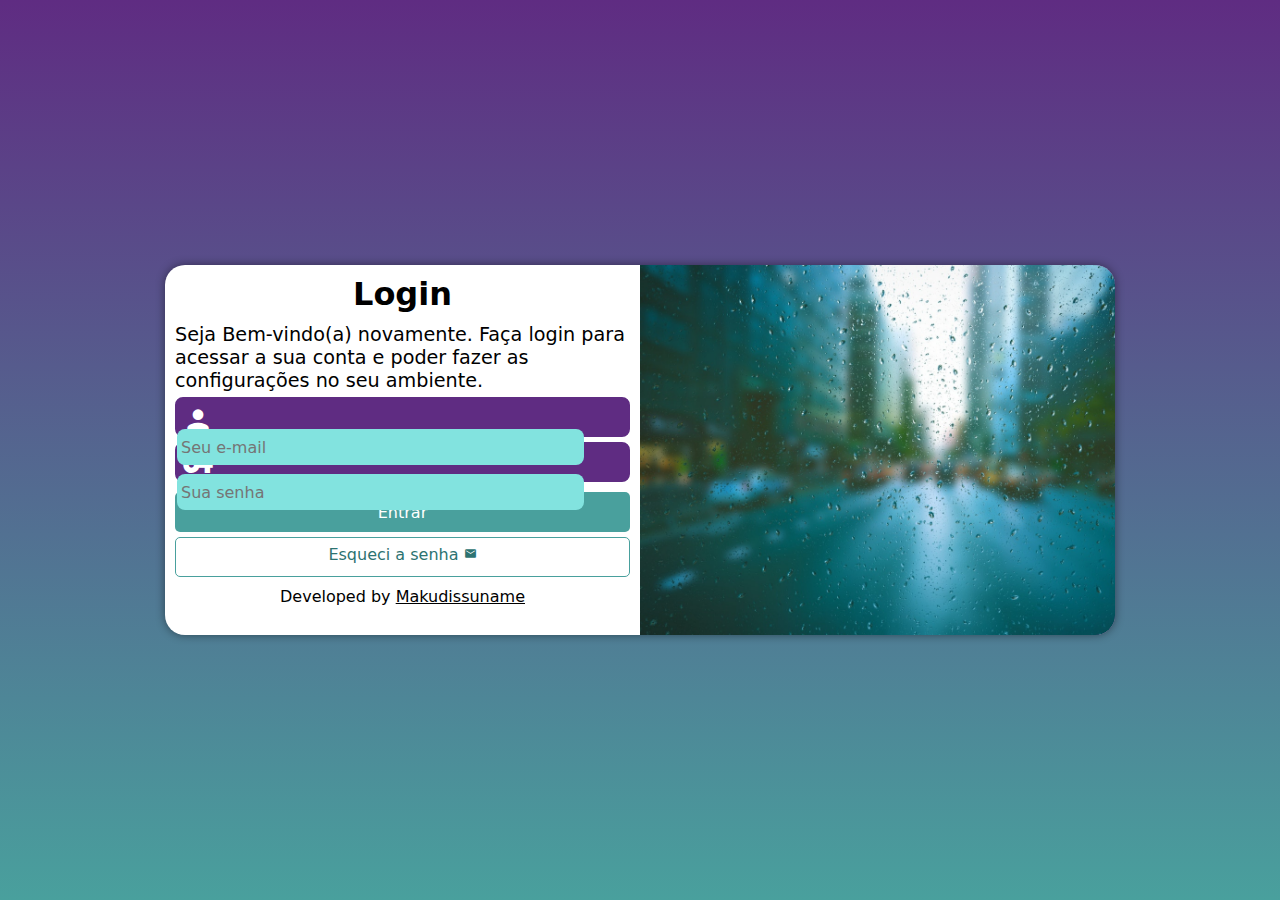
<file: index.html>
<!DOCTYPE html>
<html lang="pt-br">
<head>
    <meta charset="UTF-8">
    <meta name="viewport" content="width=device-width, initial-scale=1.0">
    <title>Login</title>
    <link href="https://fonts.googleapis.com/icon?family=Material+Icons"
      rel="stylesheet">
    <link rel="stylesheet" href="estilos/style.css">
    <link rel="stylesheet" href="estilos/media-query.css">
    <link rel="shortcut icon" href="favicon.ico" type="image/x-icon">
</head>
<body>
    <main>
        <section id="login">
            <div id="imagem">
               
            </div>
            <div id="formulario">
                <h1>Login</h1>
                <p>Seja Bem-vindo(a) novamente. Faça login para acessar a sua conta e poder fazer as configurações no seu ambiente.</p>
                <form action="esqueci.html" method="post" autocomplete="on">

                    <div class="campo">
                        
                        <span class="material-icons">person</span> <input type="email" name="login" id="ilogin" placeholder="Seu e-mail" autocomplete="email" maxlength="30" required>
                        <label for="ilogin">Nome</label>

                    </div>
                    <div class="campo">
                        
                        <span class="material-icons">vpn_key</span> <input type="password" name="senha" id="isenha" placeholder="Sua senha" autocomplete="current-password" required minlength="8" maxlength="13">
                        <label for="isenha">Senha</label>
                    </div>
                    <input type="submit" value="Entrar">
                    <a href="esqueci.html" class="botao">Esqueci a senha <span class="material-icons">mail</span></a>

                    <p class="rodape">Developed by <a href="https://github.com/Makudissuname" target="_blank"><abbr title="Criador do Site">Makudissuname</abbr></a></p>

                </form>
            </div>
        </section>
    </main> 
    
</body>
</html>
</file>
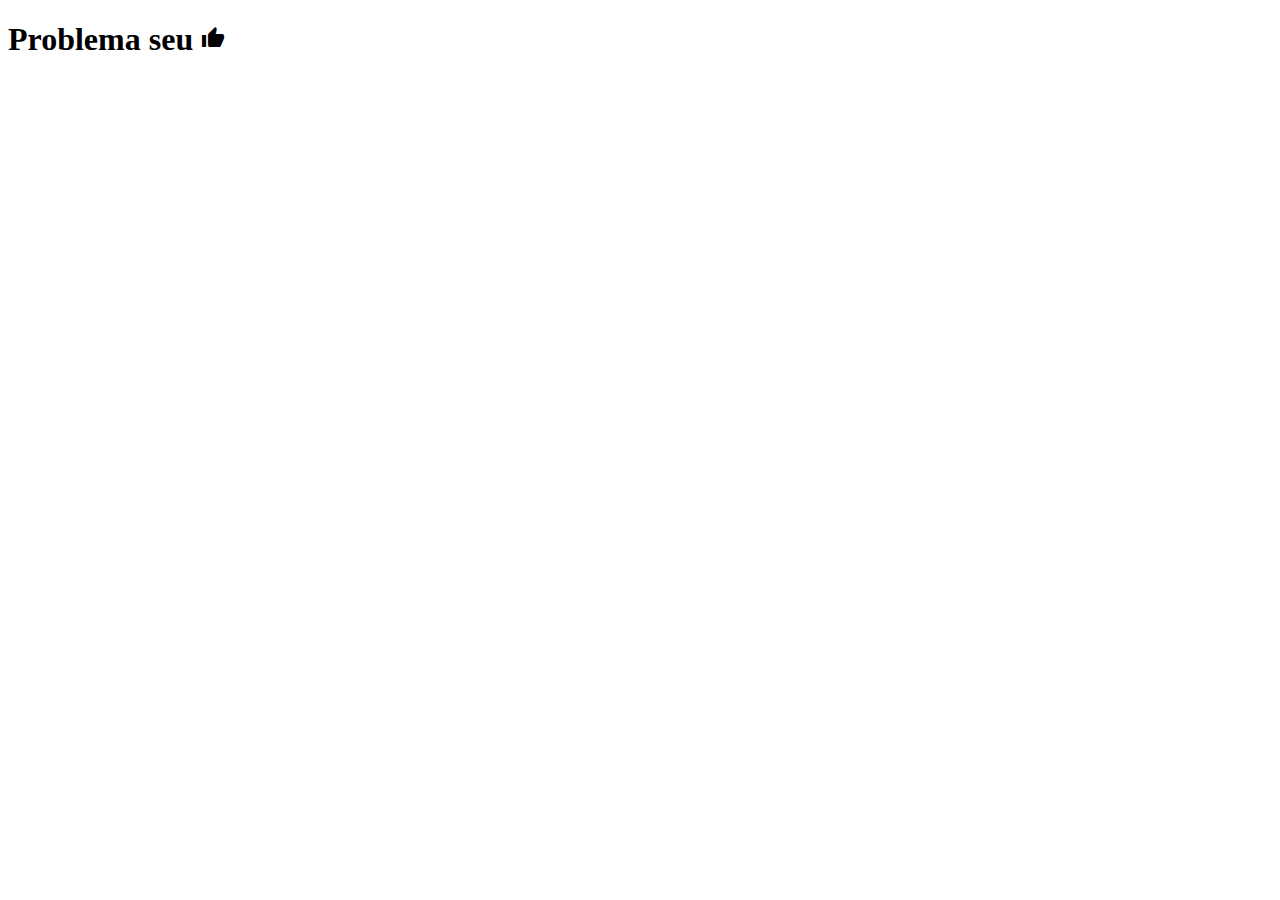
<file: esqueci.html>
<!DOCTYPE html>
<html lang="pt-br">
<head>
    <meta charset="UTF-8">
    <meta name="viewport" content="width=device-width, initial-scale=1.0">
    <title>Esqueci a Senha</title>
    <link href="https://fonts.googleapis.com/icon?family=Material+Icons"
      rel="stylesheet">

    <style>
        a{
            text-align: center;  
        }
        a:hover{
            cursor:-webkit-grab;
        }
    </style>
</head>
<body>
    <h1>Problema seu <span class="material-icons">
        thumb_up_off_alt
        </span> </h1>
    <a href="index.html"><span class="material-icons">
        arrow_circle_left
        </span></a>
    
</body>
</html>
</file>
<file: estilos/style.css>
@charset "UTF-8";

/*
Paleta de Cores
Verde: #49a09d
Lilás: #5f2c82
*/
:root{
    --cor0: #49a09d;
    --cor1: #5f2c82;
}

*{
    font-family: system-ui, -apple-system, BlinkMacSystemFont, 'Segoe UI', Roboto, Oxygen, Ubuntu, Cantarell, 'Open Sans', 'Helvetica Neue', sans-serif;
    padding: 0px;
    margin: 0px;
    box-sizing: border-box;
}
body, html{
    background-color: var(--cor1) ;
    height: 100vh;
    width: 100vw;
}
main{
    position: relative;
    height: 100vh;
    width: 100vw;
}
section#login{
    position: absolute;
    top: 50%;
    left: 50%;
    
    background-color: white;
    width: 250px;
    height: 535px;
    border-radius: 20px;
    overflow:hidden;

    box-shadow: 0px 0px 10px rgba(0, 0, 0, 0.448);

    transition: width 0.3s, height .3s;
    transition-timing-function: ease;
    transform: translate(-50%, -50%);
}
section#login > div#imagem{
    display: block;
    background: var(--cor1) url(../imagens/log.jpg) no-repeat;
    background-size: cover;
    background-position: left bottom;
    height: 200px;
}
div.campo > label{
    display: none;
}

div.campo > span{
   
    color: white;
    font-size: 2em;
    width: 40px;
    padding: 5px;
}

div.campo > input{

    background-color:#82e3df ;
    font-size: 1em;
    height: 100%;
    

    border: 0px;
    border-radius: 8px;
    padding: 4px;
    width: calc(100% - 44.4px);
    transform: translateY(-12px);
}

div.campo > input:focus-within{
    background-color: white;
    border: none;
}

section#login > div#formulario{
    display: block;
    padding: 10px;

}
div#formulario > h1{
    text-align: center;
    margin-bottom: 10px;
}
div#formulario > p{
    font-size: 0.8em;
}

form > div.campo{
    background-color: var(--cor1);
    border: 2px solid var(--cor1);
    display: block;
    width: 100%;
    height: 40px;
    border-radius: 8px;
    margin: 5px 0px;

}


form > input[type=submit]{
    display: block;
    font-size: 1em;
    width: 100%;
    height: 40px;
    background-color: var(--cor0);
    color: white;
    border: none;
    border-radius: 5px;
    cursor:pointer;
    margin-top: 10px;
    
   

}


form > input[type=submit]:hover{
    background-color: #2b7c79;
}
form > a.botao{
    display: block;
    text-align: center;
    font-size: 1em;
    width: 100%;
    height: 40px;
    
    color: #2d7371;
    background-color: white;
    border: 1px solid var(--cor0);
    border-radius: 5px;
    text-decoration: none;
    padding-top: 7px;
    margin-top: 5px;
}
form > a.botao:hover{
    background-color: #5bc5c2;
    color: white;
    transition: .6s;

}

form > a.botao > span{
    font-size: 0.8em;
}

p.rodape{
    display: block;
    text-align: center;
    margin-top: 10px;
    
    color: black;
}

p.rodape > a{
    color: black;
    cursor:help;
}
abbr{
    text-decoration: none;
}
</file>
<file: estilos/media-query.css>
@charset "UTF-8";

/* Typical Device Breakpoints
-----------------------------
Pequenas telas: até 600px
Celular: de 600px até 768px
Tablet: 768px até 992px
Desktop: 992px até 1200px
Grandes Telas: acima de 1200px
*/

@media screen and (min-width: 768px) and (max-width: 992px){

    body{
        background-image: linear-gradient(to top, var(--cor0), var(--cor1));
    }
section#login{
    width: 80vw;
    height: 320px;
}

section#login > div#imagem{
    float: left;
    width: 30%;
    height: 100%;

}
section#login > div#formulario{
    float: right;
    width: 70%;
}
}

@media screen and (min-width: 992px){
    body{
        background-image: linear-gradient(to top, var(--cor0), var(--cor1));
    }
    
    section#login{
        width: 950px;
        height: 370px;
    }

    section#login > div#imagem{
        float: right;
        width: 50%;
        height: 100%;

    }
    section#login > div#formulario{
        float: left;
        width: 50%;
        
        
    }

    div#formulario > h1{
        font-size: 2em;
    }
    div#formulario > p{
        font-size: 1.2em;
        
    }

}
</file>
